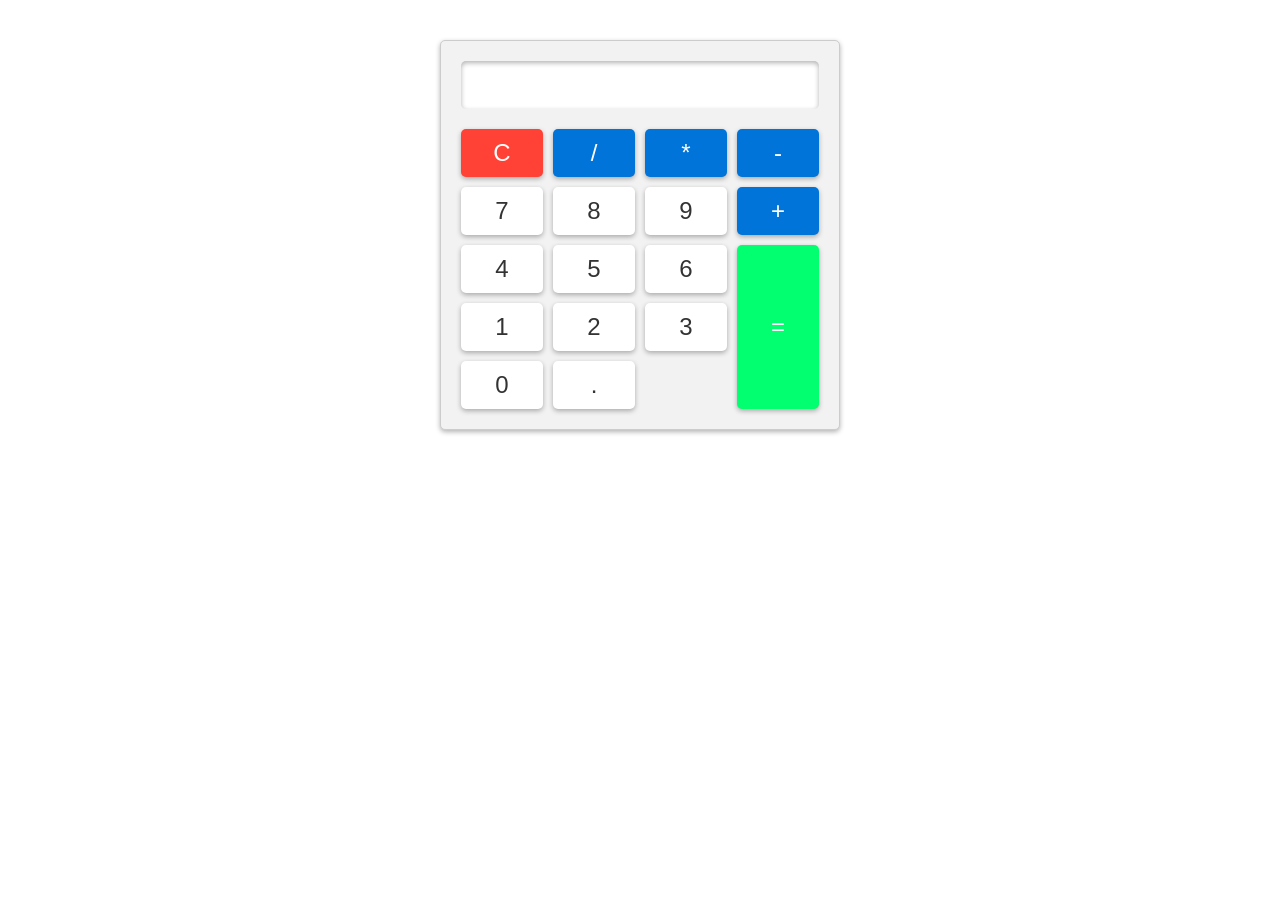
<file: basic-calculator/index.html>
<!DOCTYPE html>
<html lang="en">
<head>
    <meta charset="UTF-8">
    <meta http-equiv="X-UA-Compatible" content="IE=edge">
    <meta name="viewport" content="width=device-width, initial-scale=1.0">
    <title>Basic Calculator</title>
    <link rel="stylesheet" href="style.css">
</head>
<body>
    <div class="calculator">
        <input type="text" id="result" readonly>
        <div class="buttons">
            <button class="clear">C</button>
            <button class="operator">/</button>
            <button class="operator">*</button>
            <button class="operator">-</button>
            <button class="number">7</button>
            <button class="number">8</button>
            <button class="number">9</button>
            <button class="operator">+</button>
            <button class="number">4</button>
            <button class="number">5</button>
            <button class="number">6</button>
            <button class="equals">=</button>
            <button class="number">1</button>
            <button class="number">2</button>
            <button class="number">3</button>
            <button class="number">0</button>
            <button class="decimal">.</button>
        </div>
    </div>
    <script src="index.js"></script>
</body>
</html>
</file>
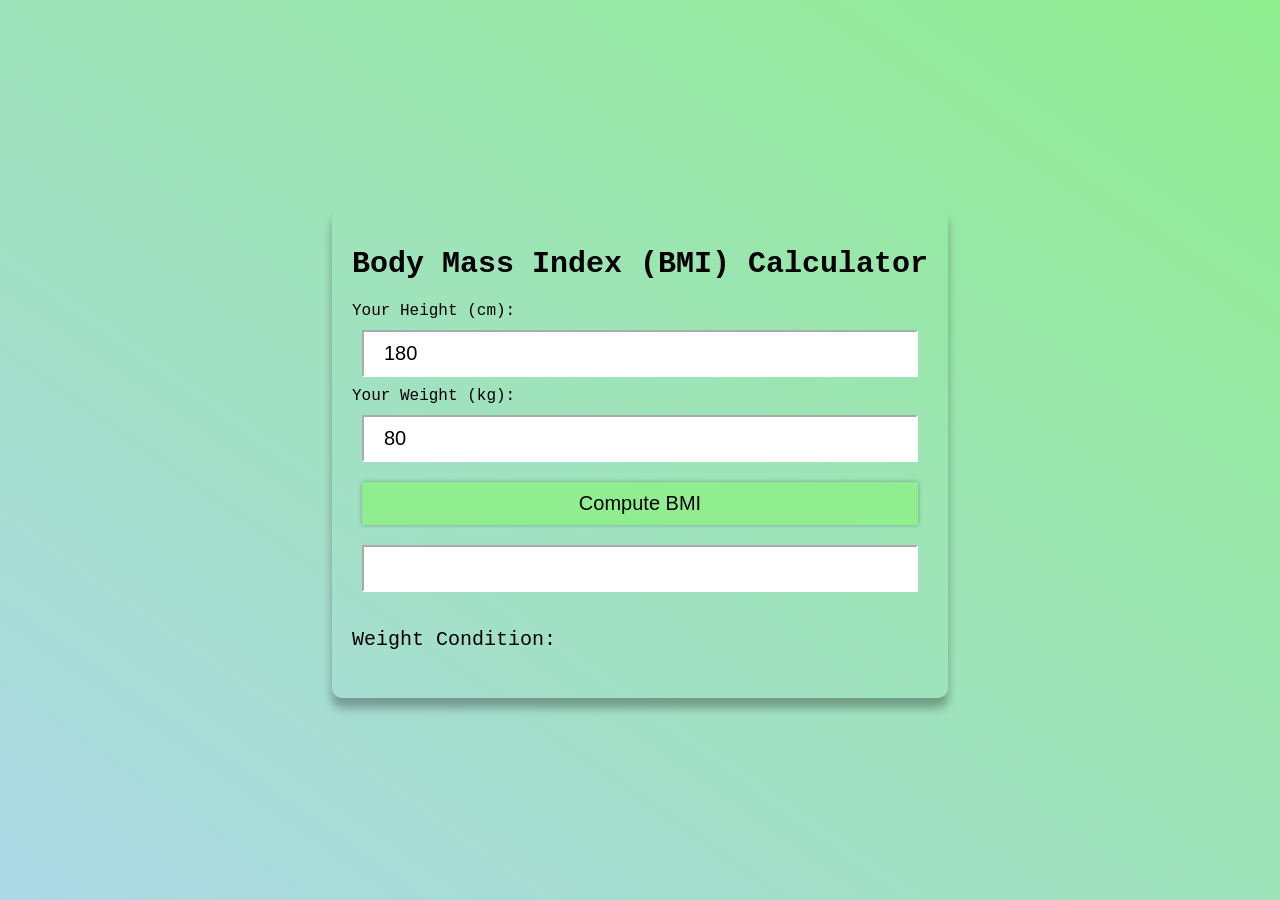
<file: bmi-calculator/index.html>
<!doctype html>
<html lang="en">
  <head>
    <meta charset="UTF-8" />
    <meta http-equiv="X-UA-Compatible" content="IE=edge" />
    <meta name="viewport" content="width=device-width, initial-scale=1.0" />
    <title>BMI Calculator</title>
    <link rel="stylesheet" href="style.css" />
  </head>
  <body>
    <div class="container">
      <h1 class="heading">Body Mass Index (BMI) Calculator</h1>
      Your Height (cm):
      <input
        type="number"
        class="input"
        id="height"
        value="180"
        placeholder="Enter your height in cm"
      />
      Your Weight (kg):
      <input
        type="number"
        class="input"
        id="weight"
        value="80"
        placeholder="Enter your weight in kg"
      />
      <button class="btn" id="btn">Compute BMI</button>
      <input disabled type="text" class="input" id="bmi-result" />
      <h4 class="info-text">
        Weight Condition: <span id="weight-condition"></span>
      </h4>
    </div>
    <script src="index.js"></script>
  </body>
</html>
</file>
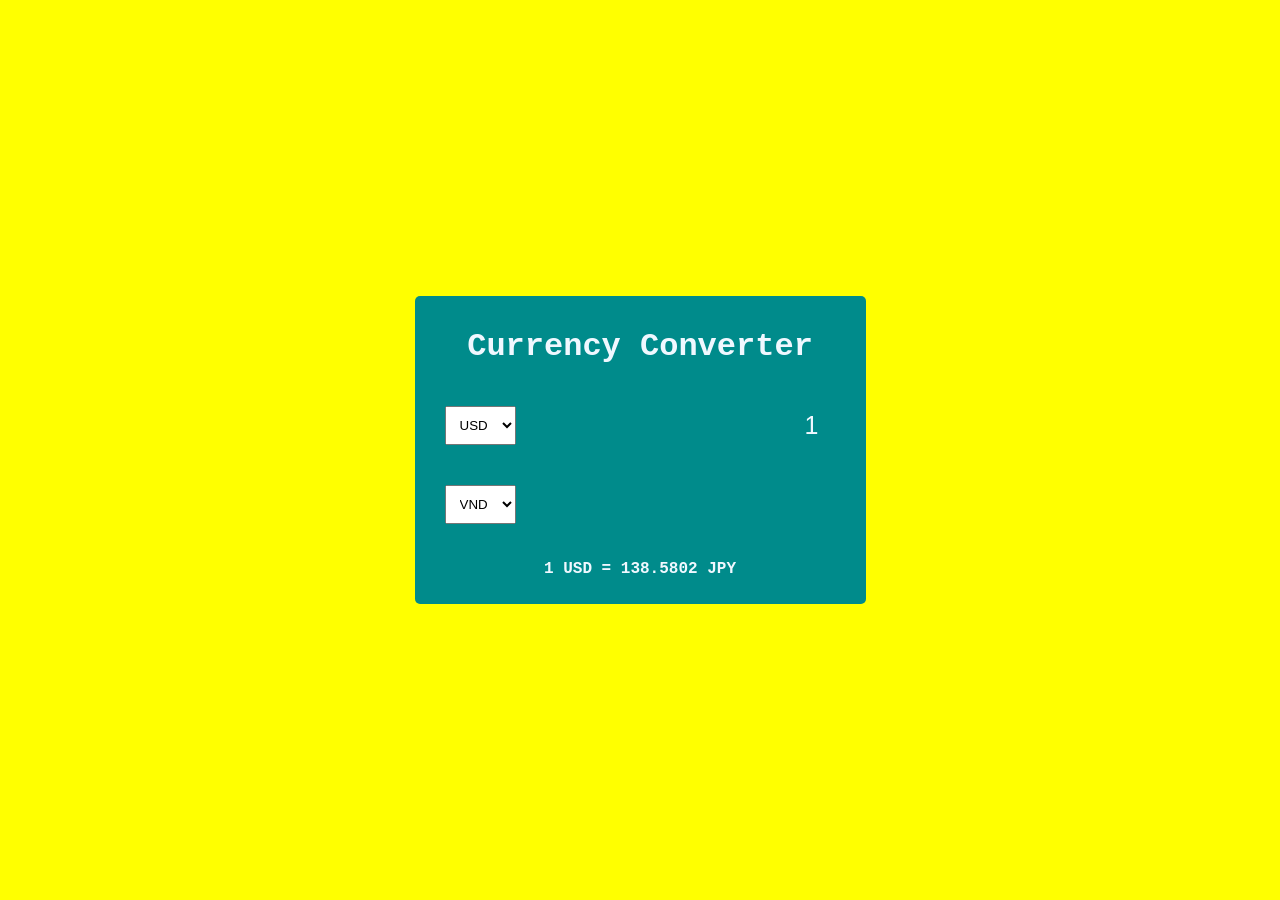
<file: currency-converter/index.html>
<!DOCTYPE html>
<html lang="en">
<head>
    <meta charset="UTF-8">
    <meta name="viewport" content="width=device-width, initial-scale=1.0">
    <title>Currency Converter</title>
    <link rel="stylesheet" href="style.css">
</head>
<body>
    <div class="container">
        <h1>Currency Converter</h1>
        <div class="currency-container">
            <select id="currency-first">
                <option value="AUD">AUD</option>
                <option value="CAD">CAD</option>
                <option value="EUR">EUR</option>
                <option value="GBP">GBP</option>
                <option value="INR">INR</option>
                <option value="JPY">JPY</option>
                <option value="USD" selected>USD</option>
            </select>
            <input type="number" id="worth-first" value="1" min="0">
        </div>
        <div class="currency-container">
            <select id="currency-second">
                <option value="AUD">AUD</option>
                <option value="CAD">CAD</option>
                <option value="EUR">EUR</option>
                <option value="GBP">GBP</option>
                <option value="VND" selected>VND</option>
                <option value="INR">INR</option>
                <option value="JPY">JPY</option>
                <option value="USD">USD</option>
            </select>
            <input type="number" id="worth-second"  disabled>
        </div>
        <p class="exchange-rate" id="exchange-rate">1 USD = 138.5802 JPY</p>
    </div>
    <script src="index.js"></script>
    
</body>
</html>
</file>
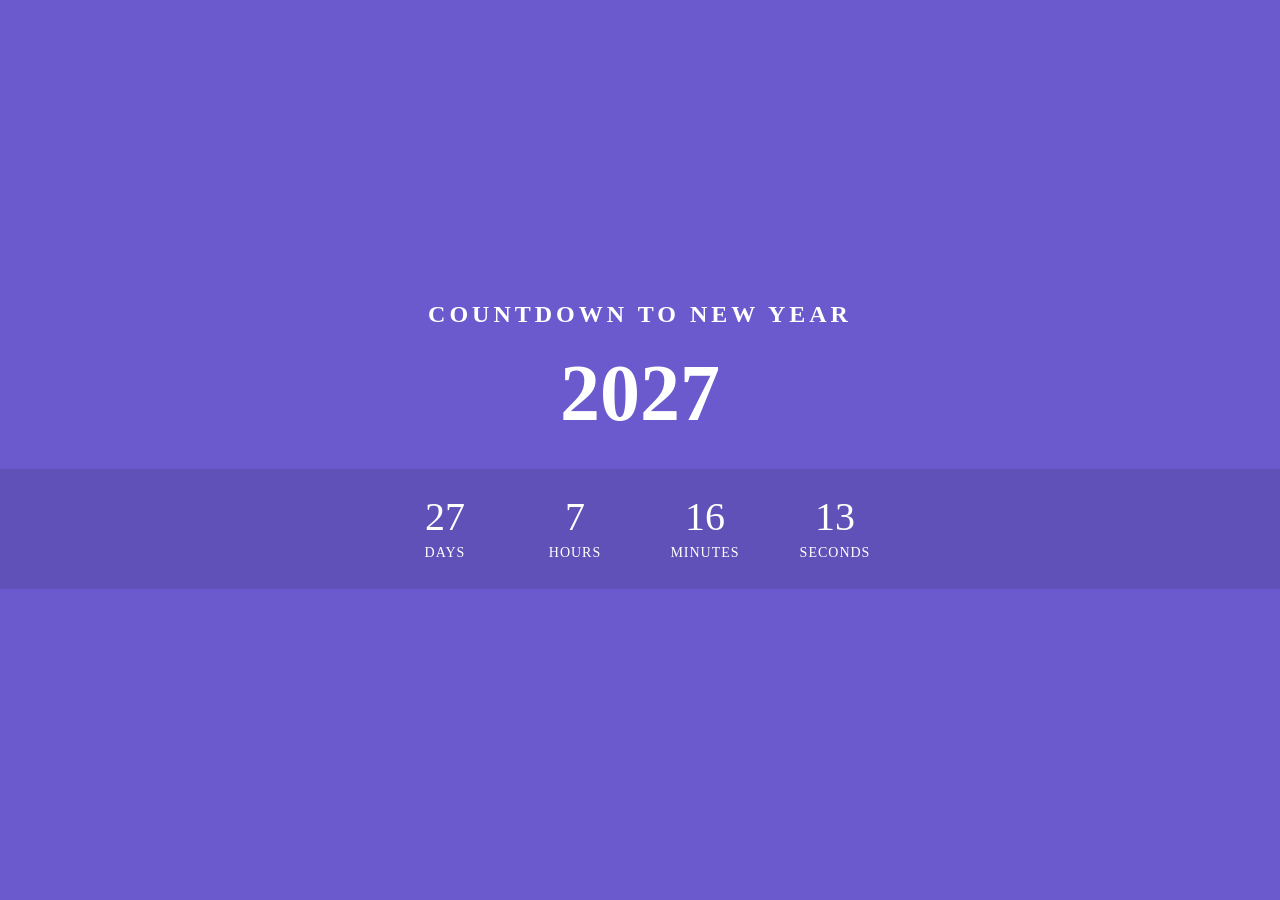
<file: new-year-countdown/index.html>
<!doctype html>
<html lang="en">
  <head>
    <meta charset="UTF-8" />
    <meta http-equiv="X-UA-Compatible" content="IE=edge" />
    <meta name="viewport" content="width=device-width, initial-scale=1.0" />
    <title>New Year Countdown</title>
    <link rel="stylesheet" href="style.css" />
  </head>
  <body>
    <h2>Countdown to New Year</h2>
    <div class="year">2027</div>
    <div class="countdown">
      <div id="day">00</div>
      <div id="hour">00</div>
      <div id="minute">00</div>
      <div id="second">00</div>
    </div>
    <script src="index.js"></script>
  </body>
</html>
</file>
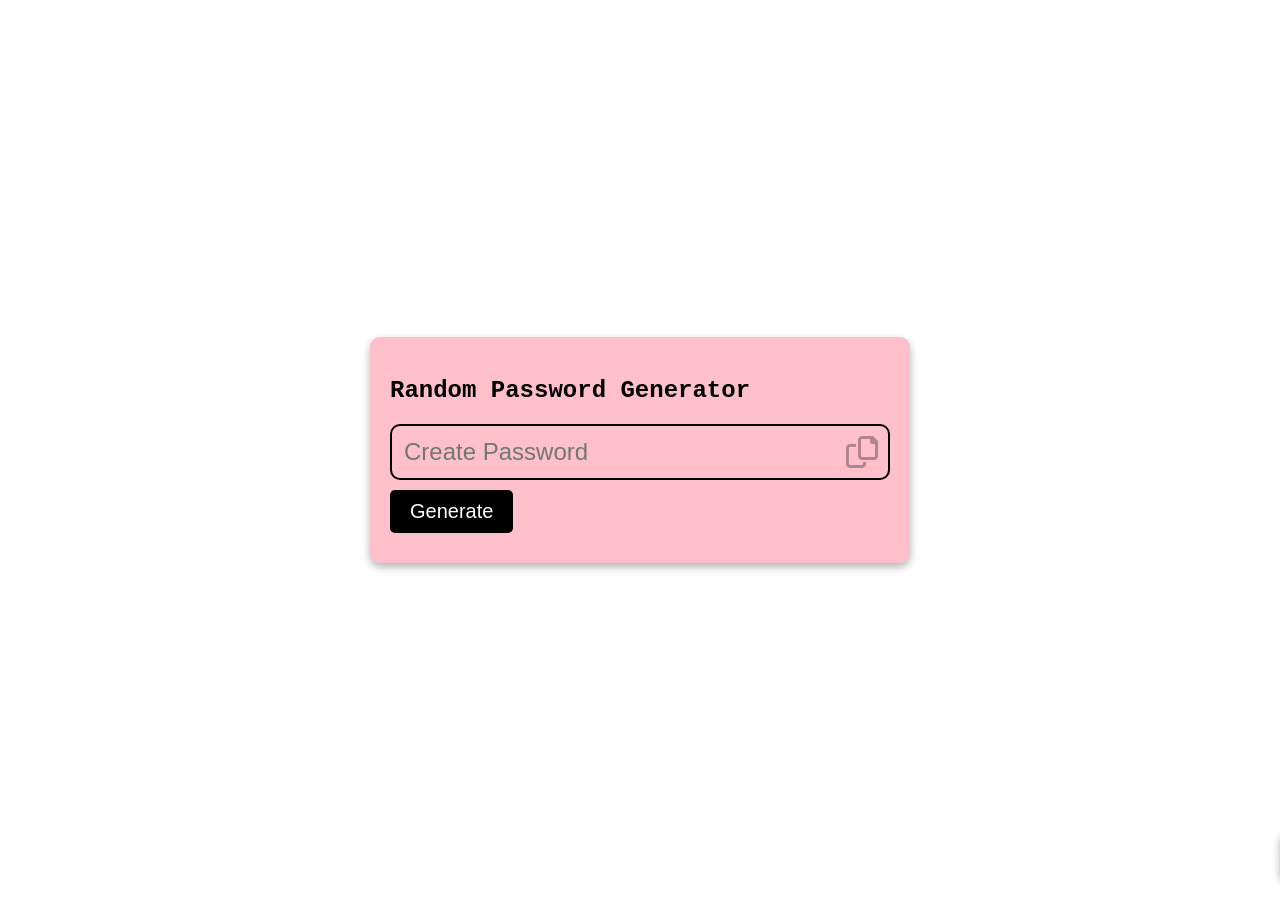
<file: random-password-generator/index.html>
<!DOCTYPE html>
<html lang="en">
  <head>
    <meta charset="UTF-8" />
    <meta http-equiv="X-UA-Compatible" content="IE=edge" />
    <meta name="viewport" content="width=device-width, initial-scale=1.0" />
    <title>Random Password Generator</title>
    <link
      rel="stylesheet"
      href="https://cdnjs.cloudflare.com/ajax/libs/font-awesome/6.0.0-beta3/css/all.min.css"
      integrity="sha512-Fo3rlrZj/k7ujTnHg4CGR2D7kSs0v4LLanw2qksYuRlEzO+tcaEPQogQ0KaoGN26/zrn20ImR1DfuLWnOo7aBA=="
      crossorigin="anonymous"
      referrerpolicy="no-referrer"
    />
    <link rel="stylesheet" href="style.css" />
  </head>
  <body>
    <div class="password-container">
      <h2>Random Password Generator</h2>
      <div class="input-container">
        <input
          type="text"
          id="input"
          class="input"
          placeholder="Create Password"
          readonly
        />
        <i class="far fa-copy fa-2x"></i>
      </div>
      <button class="btn">Generate</button>
    </div>
    <div class="alert-container active">Password Copied</div>
    <script src="index.js"></script>
  </body>
</html>
</file>
<file: basic-calculator/style.css>
* {
  box-sizing: border-box;
  margin: 0;
}

.calculator {
  background-color: #f2f2f2;
  padding: 20px;
  max-width: 400px;
  margin: 0 auto;
  border: solid 1px #ccc;
  box-shadow: 0 2px 5px rgba(0, 0, 0, 0.3);
  border-radius: 5px;
  margin-top: 40px;
}

#result{
    width: 100%;
    padding: 10px;
    font-size: 24px;
    border: none;
    box-shadow: 0 2px 5px rgba(0, 0, 0, 0.3) inset;
    border-radius: 5px;
}

.buttons{
    display: grid;
    grid-template-columns: repeat(4, 1fr);
    grid-gap: 10px;
    margin-top: 20px;
}

button{
    padding: 10px;
    font-size: 24px;
    border: none;
    box-shadow: 0 2px 5px rgba(0, 0, 0, 0.3);
    border-radius: 5px;
    cursor: pointer;
    transition: background-color 0.3s ease;

}

button:hover{
    background-color: #ddd;
}

.clear{
    background-color: #ff4136;
    color: #fff;
}

.number, .decimal{
    background-color: #fff;
    color: #333;

}

.operator{
    background-color: #0074d9;
    color: #fff;
}

.equals{
    background-color: #01ff70;
    grid-row: span 3;
    color: #fff;
}
</file>
<file: bmi-calculator/style.css>
body {
  margin: 0;
  background: linear-gradient(to left bottom, lightgreen, lightblue);
  display: flex;
  min-height: 100vh;
  justify-content: center;
  align-items: center;
  font-family: "Courier New", Courier, monospace;
}

.container {
  background: rgba (255, 255, 255, 0.3);
  padding: 20px;
  display: flex;
  flex-direction: column;
  border-radius: 10px;
  box-shadow: 0 10px 10px rgba(0, 0, 0, 0.3);
  margin-top: 5px;
}

.heading {
  font-size: 30px;
}

.input {
  padding: 10px 20px;
  font-size: 20px;
  background: rgba(255, 255, 255, 4);
  border-color: rgba(255, 255, 255, 5);
  margin: 10px;
}

.btn {
  background-color: lightgreen;
  border: none;
  padding: 10px 20px;
  margin: 10px;
  font-size: 20px;
  box-shadow: 0 0 4px rgba(0, 0, 0, 0.3);
  cursor: pointer;
}

.btn:hover {
  box-shadow: 0 0 8px rgba(0, 0, 0, 0.3);
  transition: 0.3s;
}

.info-text {
  font-size: 20px;
  font-weight: 500;
}
</file>
<file: currency-converter/style.css>
body {
  background-color: yellow;
  display: flex;
  height: 100vh;
  justify-content: center;
  align-items: center;
  font-family: "Courier New", Courier, monospace;
  margin: 0;
  padding: 0;
}

.container {
  background-color: darkcyan;
  color: aliceblue;
  padding: 10px;
  border-radius: 5px;
  text-align: center;
}

.currency-container {
  padding: 20px;
  display: flex;
  justify-content: space-between;
}

.currency-container select {
  padding: 10px;
}

.currency-container input {
  border: 0;
  background: transparent;
  font-size: 25px;
  text-align: right;
  color: aliceblue;
}

.exchange-rate {
  font-size: 16px;
  font-weight: 600;
}
select:focus,
input:focus {
  outline: none;
}
</file>
<file: new-year-countdown/style.css>
body {
  margin: 0;
  display: flex;
  flex-direction: column;
  align-items: center;
  height: 100vh;
  justify-content: center;
  font-family: cursive;
  background-color: slateblue;
  overflow: hidden;
}

h2 {
  color: white;
  text-align: center;
  text-transform: uppercase;
  letter-spacing: 4px;
}

.year {
  font-size: 5em;
  color: white;
  font-weight: bold;
}

.countdown {
  margin: 30px;
  background-color: rgba(0, 0, 0, 0.1);
  width: 100%;
  color: white;
  height: 120px;
  display: flex;
  justify-content: center;
  align-items: center;
}

.countdown div {
  margin: 0 15px;
  font-size: 2.5em;
  font-weight: 500;
  margin-top: -25px;
  position: relative;
  text-align: center;
  width: 100px;
}

.countdown div::before {
  content: "";
  position: absolute;
  bottom: -30px;
  left: 0;
  font-size: 0.35em;
  line-height: 35px;
  text-transform: uppercase;
  letter-spacing: 1px;
  font-weight: 500;
  width: 100%;
  height: 35px;
}

.countdown #day::before {
  content: "Days";
}
.countdown #hour::before {
  content: "Hours";
}
.countdown #minute::before {
  content: "Minutes";
}
.countdown #second::before {
  content: "Seconds";
}
</file>
<file: random-password-generator/style.css>
body {
  display: flex;
  justify-content: center;
  height: 100vh;
  align-items: center;
  margin: 0;
  font-family: "Courier New", Courier, monospace;
}

.password-container {
  background-color: pink;
  width: 500px;
  padding: 20px;
  border-radius: 10px;
  box-shadow: 0 4px 8px rgba(0, 0, 0, 0.3);
  margin: 10px;
}

.input-container {
  border: solid 2px black;
  padding: 10px;
  border-radius: 10px;
  display: flex;
  justify-content: space-between;
  align-items: center;
}

.input {
  border: none;
  background-color: transparent;
  outline: none;
  font-size: 24px;
  letter-spacing: 4px;
}

.input::placeholder {
  letter-spacing: 0px;
}

.fa-copy {
  cursor: pointer;
  opacity: 0.3;
}

.fa-copy:hover {
  opacity: 0.7;
}

.btn {
  background: black;
  color: white;
  border: none;
  padding: 10px 20px;
  border-radius: 5px;
  margin: 10px 0;
  font-size: 20px;
  cursor: pointer;
}

.btn:hover {
  background-color: green;
}

.btn:active {
  transform: scale(0.95);
}

.alert-container {
  position: fixed;
  width: 300px;
  height: 50px;
  background-color: lightgreen;
  right: 20px;
  bottom: 20px;
  border-radius: 10px;
  box-shadow: 0 4px 8px rgba(0, 0, 0, 0.3);
  display: flex;
  justify-content: center;
  align-items: center;
  font-size: 20px;
  transition: 0.4s;
}

.active.alert-container {
  right: -300px;
}
</file>
